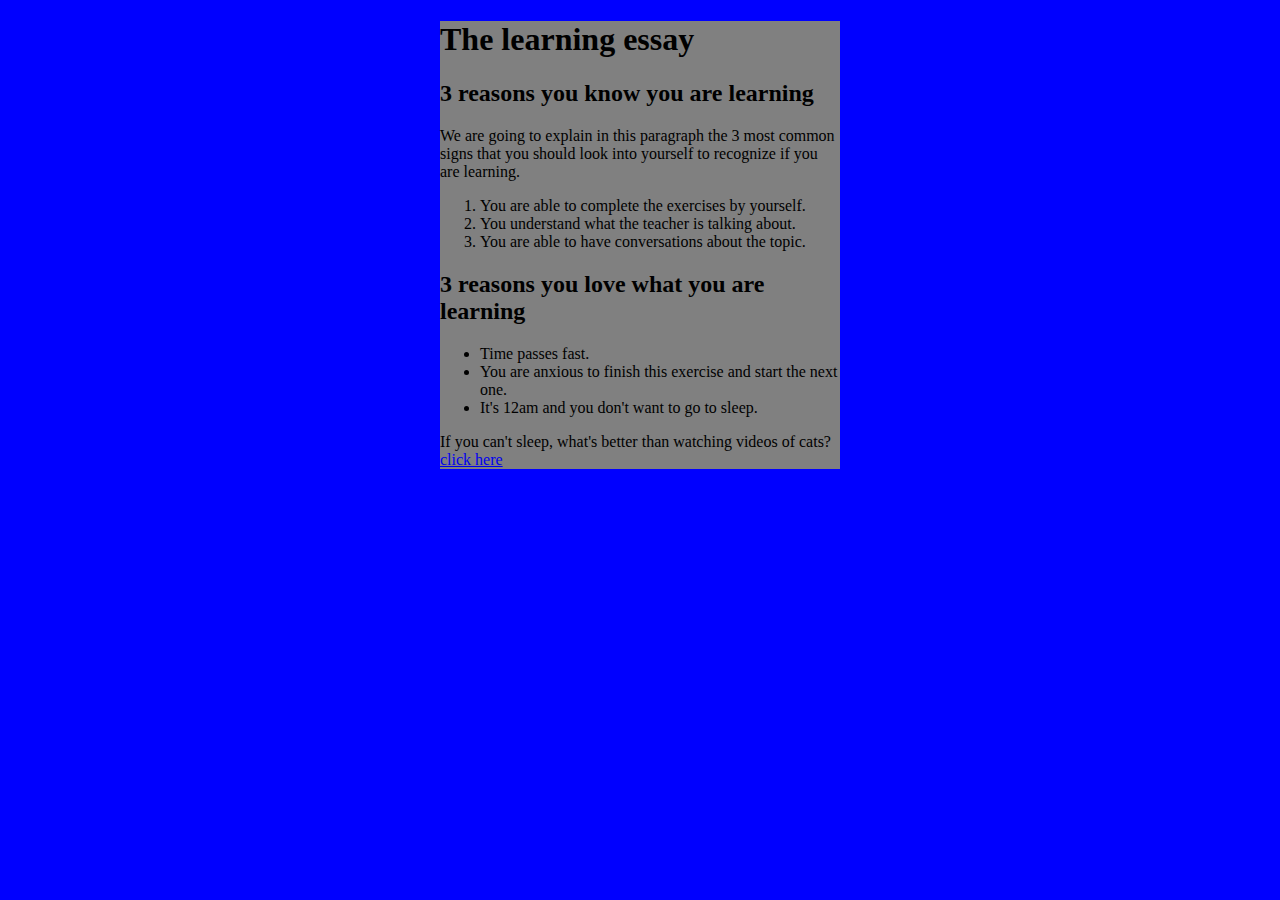
<file: exercises/06-center-content/index.html>
<!DOCTYPE html>
<html>
	<head>
		<meta charset="utf-8" />
		<meta name="viewport" content="width=device-width" />
		<title>4Geeks Academy</title>
		<link rel="stylesheet" href="styles.css" />
	</head>

	<body>
		<div class="myDiv">
			<h1>The learning essay</h1>
			<h2>3 reasons you know you are learning</h2>
			<p>
				We are going to explain in this paragraph the 3 most common signs that you should look into yourself to recognize if you are learning.
			</p>
			<ol>
				<li>You are able to complete the exercises by yourself.</li>
				<li>You understand what the teacher is talking about.</li>
				<li>You are able to have conversations about the topic.</li>
			</ol>
			<h2>3 reasons you love what you are learning</h2>
			<ul>
				<li>Time passes fast.</li>
				<li>You are anxious to finish this exercise and start the next one.</li>
				<li>It's 12am and you don't want to go to sleep.</li>
			</ul>
			<p>If you can't sleep, what's better than watching videos of cats? <a href="https://www.youtube.com/shorts/k931WvWU0Vg">click here</a></p>
		</div>
	</body>
</html>
</file>
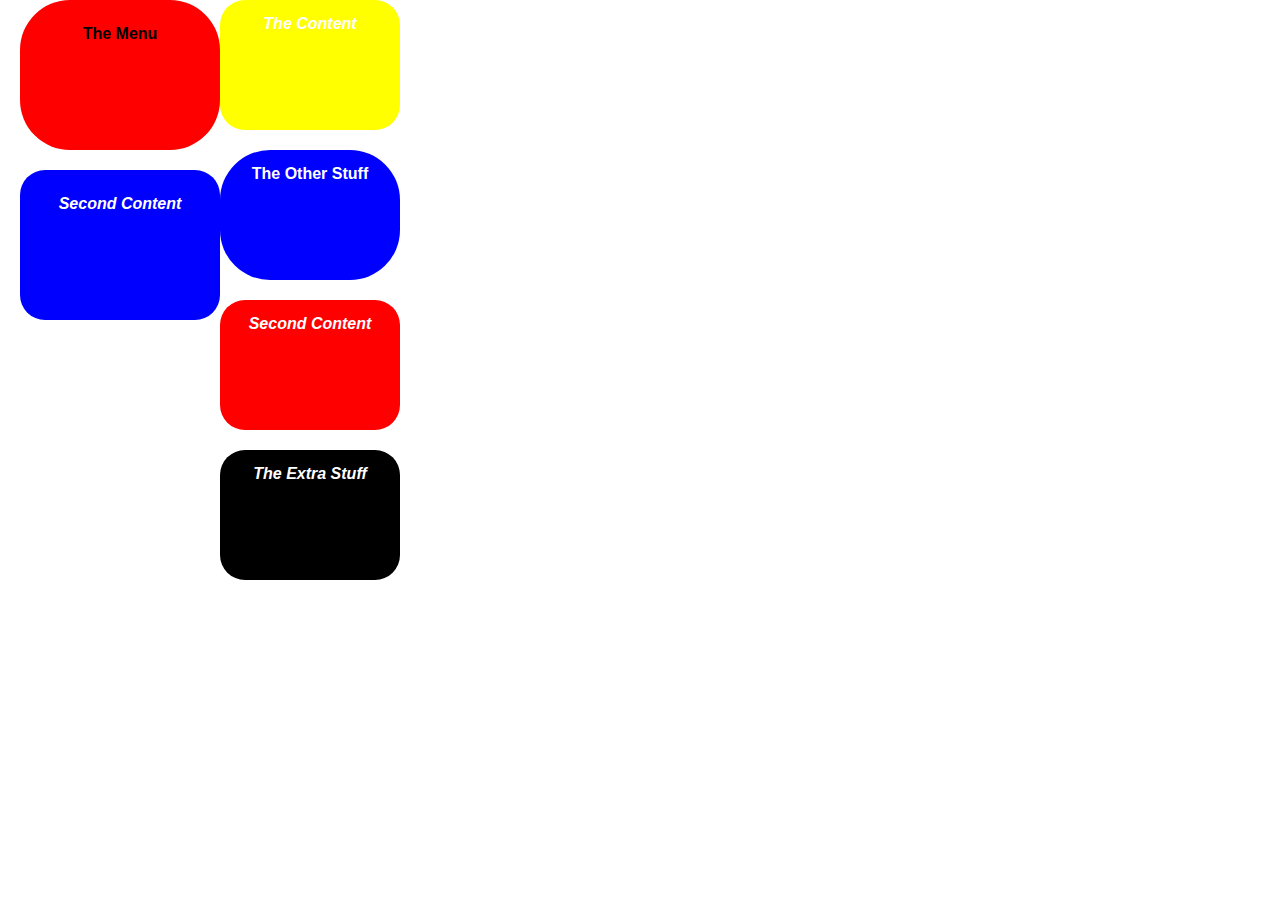
<file: exercises/09-Beautify/index.html>
<!DOCTYPE html>
<html>
	<head>
		<meta charset="utf-8" />
		<meta name="viewport" content="width=device-width" />
		<title>4Geeks Academy</title>
		<link rel="stylesheet" href="styles.css" />
	</head>

	<body>
		<div class="wrapper">
			<div class="left-column">
				<div id="div1">
					<strong>The Menu</strong>
				</div>

				<div id="div2">
					<strong><i>Second Content</i></strong>
				</div>
			</div>

			<div class="right-column">
				<div id="div3">
					<strong><i>The Content</i></strong>
				</div>

				<div id="div4">
					<strong>The Other Stuff</strong>
				</div>

				<div id="div5">
					<strong><i>Second Content</i></strong>
				</div>

				<div id="div6">
					<strong><i>The Extra Stuff</i></strong>
				</div>
			</div>
		</div>
	</body>
</html>
</file>
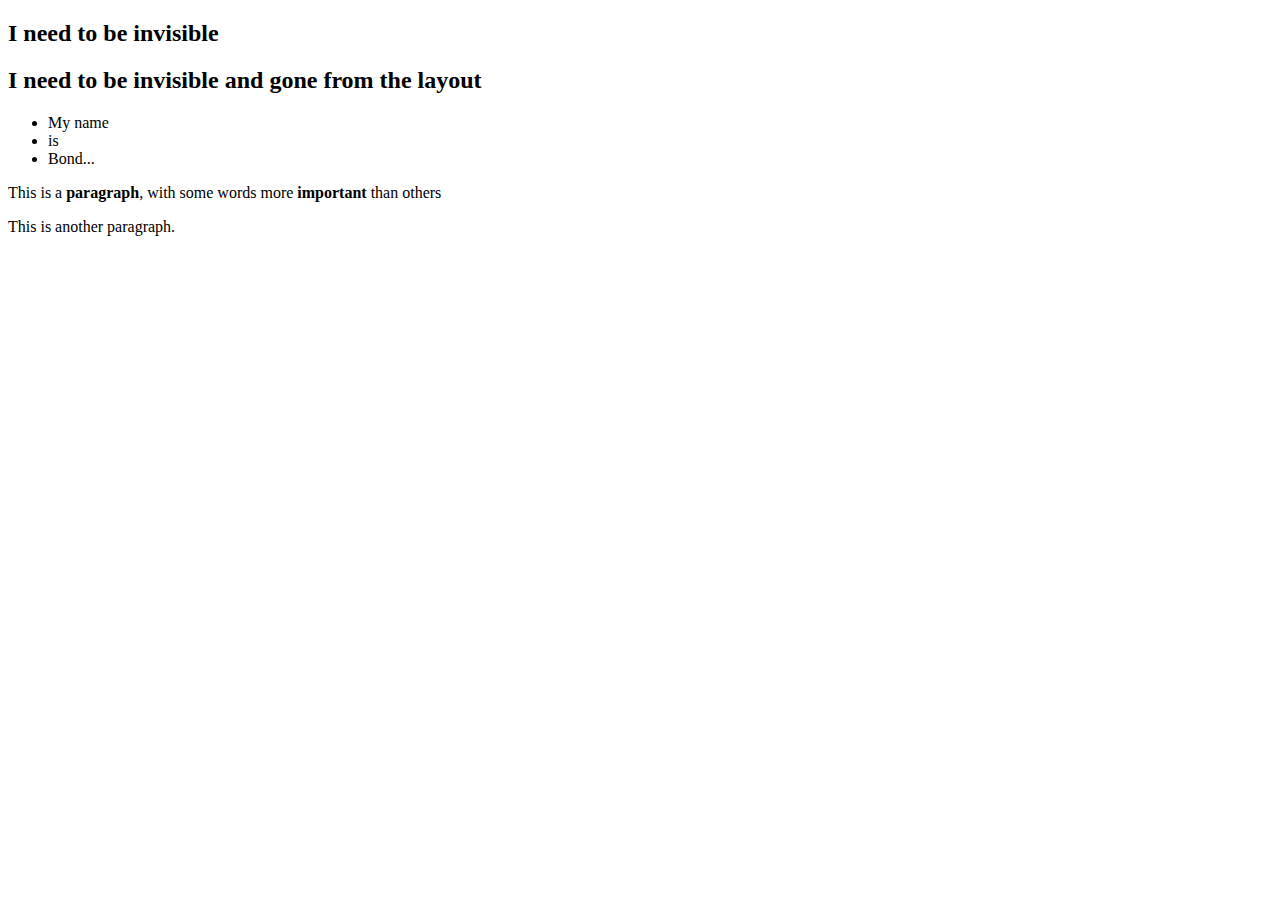
<file: .learn/resets/02-Display-none/index.html>
<!DOCTYPE html>
<html>
	<head>
		<meta charset="utf-8" />
		<meta name="viewport" content="width=device-width" />
		<title>4Geeks Academy</title>
		<link rel="stylesheet" href="./styles.css" />
	</head>
	<body>
		<h2 id="myFirstH2">I need to be invisible</h2>
		<h2 id="mySecondH2">I need to be invisible and gone from the layout</h2>
		<ul id="myUL">
			<li>My name</li>
			<li>is</li>
			<li>Bond...</li>
		</ul>
		<p>This is a <strong>paragraph</strong>, with some words more <strong>important</strong> than others</p>
		<p>This is another paragraph.</p>
	</body>
</html>
</file>
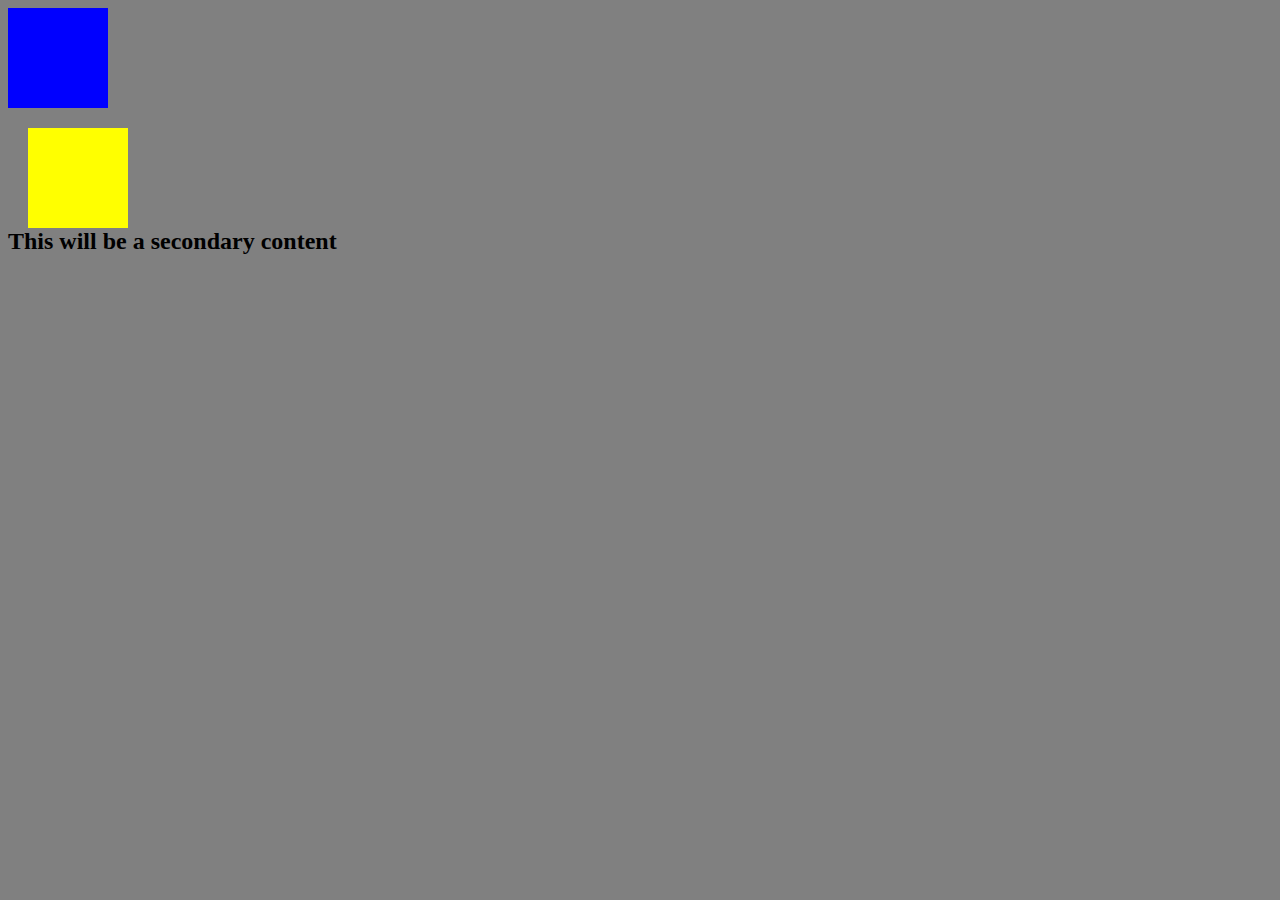
<file: .learn/resets/03-Position-relative-vs-absolute/index.html>
<!DOCTYPE html>
<html>
	<head>
		<meta charset="utf-8" />
		<meta name="viewport" content="width=device-width" />
		<title>4Geeks Academy</title>
		<link rel="stylesheet" href="styles.css" />
	</head>
	<body>
		<div id="firstDiv"></div>
		<div id="secondDiv" class="relativePositionExample"></div>
		<h2>This will be a secondary content</h2>
	</body>
</html>
</file>
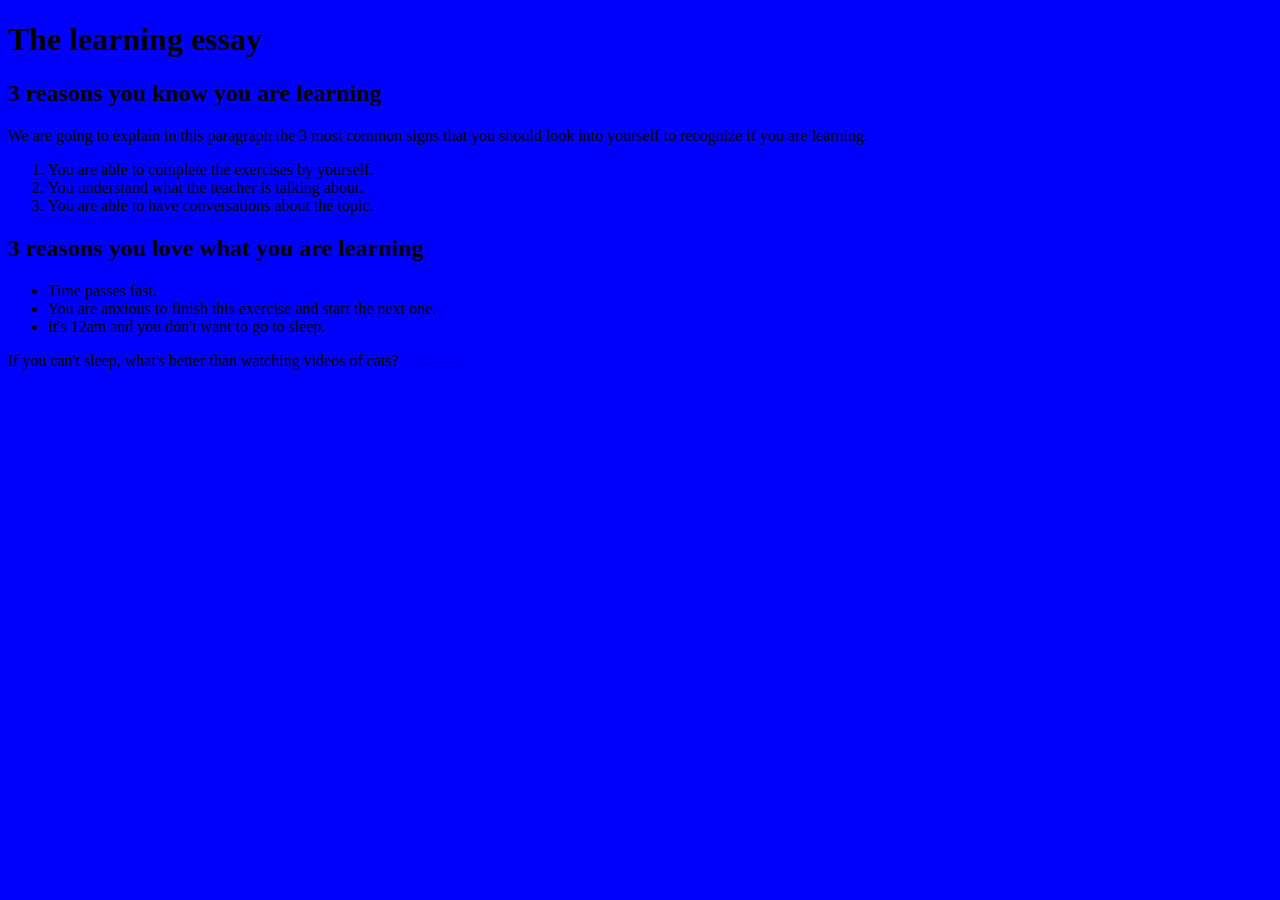
<file: .learn/resets/06-center-content/index.html>
<!DOCTYPE html>
<html>

<head>
	<meta charset="utf-8">
	<meta name="viewport" content="width=device-width">
	<title>4Geeks Academy</title>
	<link rel="stylesheet" href="styles.css" />
</head>

<body>
	<h1>The learning essay</h1>
	<h2>3 reasons you know you are learning</h2>
	<p>We are going to explain in this paragraph the 3 most common signs that you should look into yourself to recognize if you are learning.</p>
	<ol>
		<li>You are able to complete the exercises by yourself.</li>
		<li>You understand what the teacher is talking about.</li>
		<li>You are able to have conversations about the topic.</li>
	</ol>
	<h2>3 reasons you love what you are learning</h2>
	<ul>
		<li>Time passes fast.</li>
		<li>You are anxious to finish this exercise and start the next one.</li>
		<li>It's 12am and you don't want to go to sleep.</li>
	</ul>
	<p>If you can't sleep, what's better than watching videos of cats? <a
			href="https://www.youtube.com/shorts/k931WvWU0Vg">click here</a></p>
</body>

</html>
</file>
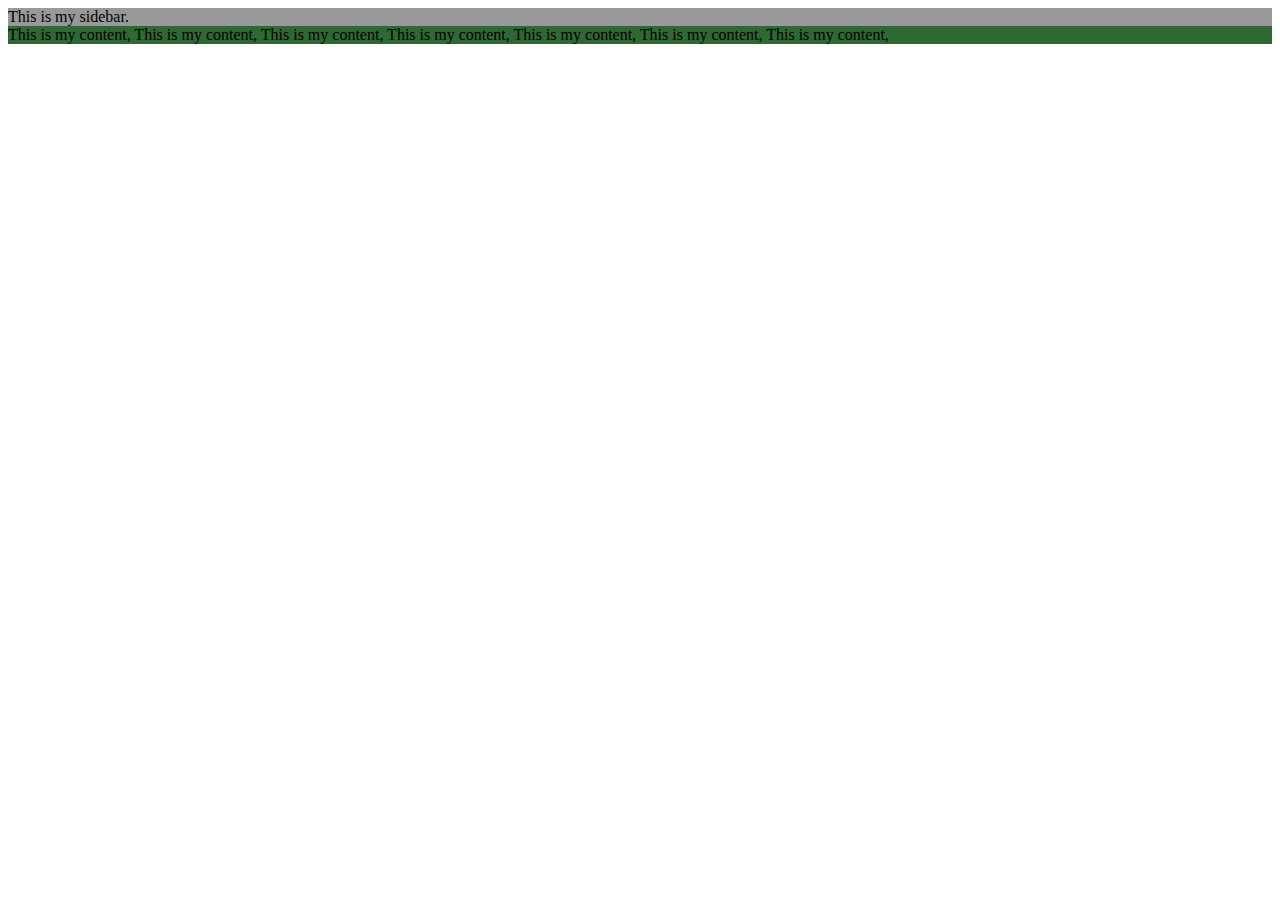
<file: .learn/resets/07-Sidebar/index.html>
<!DOCTYPE html>
<html>
	<head>
		<meta charset="utf-8" />
		<meta name="viewport" content="width=device-width" />
		<title>4Geeks Academy</title>
		<link rel="stylesheet" href="styles.css" />
	</head>

	<body>
		<div class="wrapper">
			<div class="sidebar">This is my sidebar.</div>
			<div class="content">
				This is my content, This is my content, This is my content, This is my content, This is my content, This is my content, This is my
				content,
			</div>
		</div>
	</body>
</html>
</file>
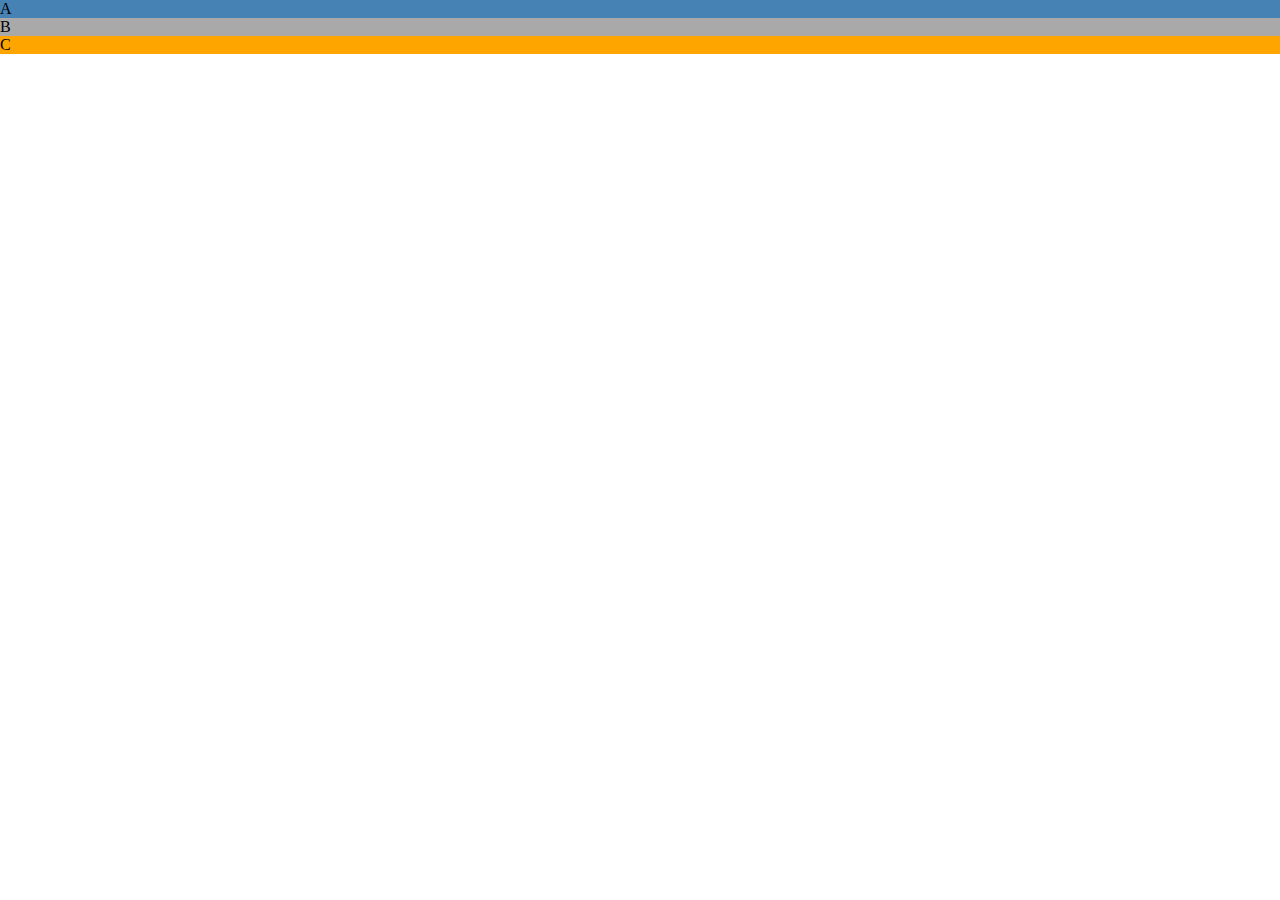
<file: .learn/resets/08-Split-Screen-in-three/index.html>
<!DOCTYPE html>
<html>
	<head>
		<meta charset="utf-8" />
		<meta name="viewport" content="width=device-width" />
		<title>4Geeks Academy</title>
		<link rel="stylesheet" href="styles.css" />
	</head>

	<body>
		<div class="wrapper">
			<div class="boxA">A</div>
			<div class="boxB">B</div>
			<div class="boxC">C</div>
		</div>
	</body>
</html>
</file>
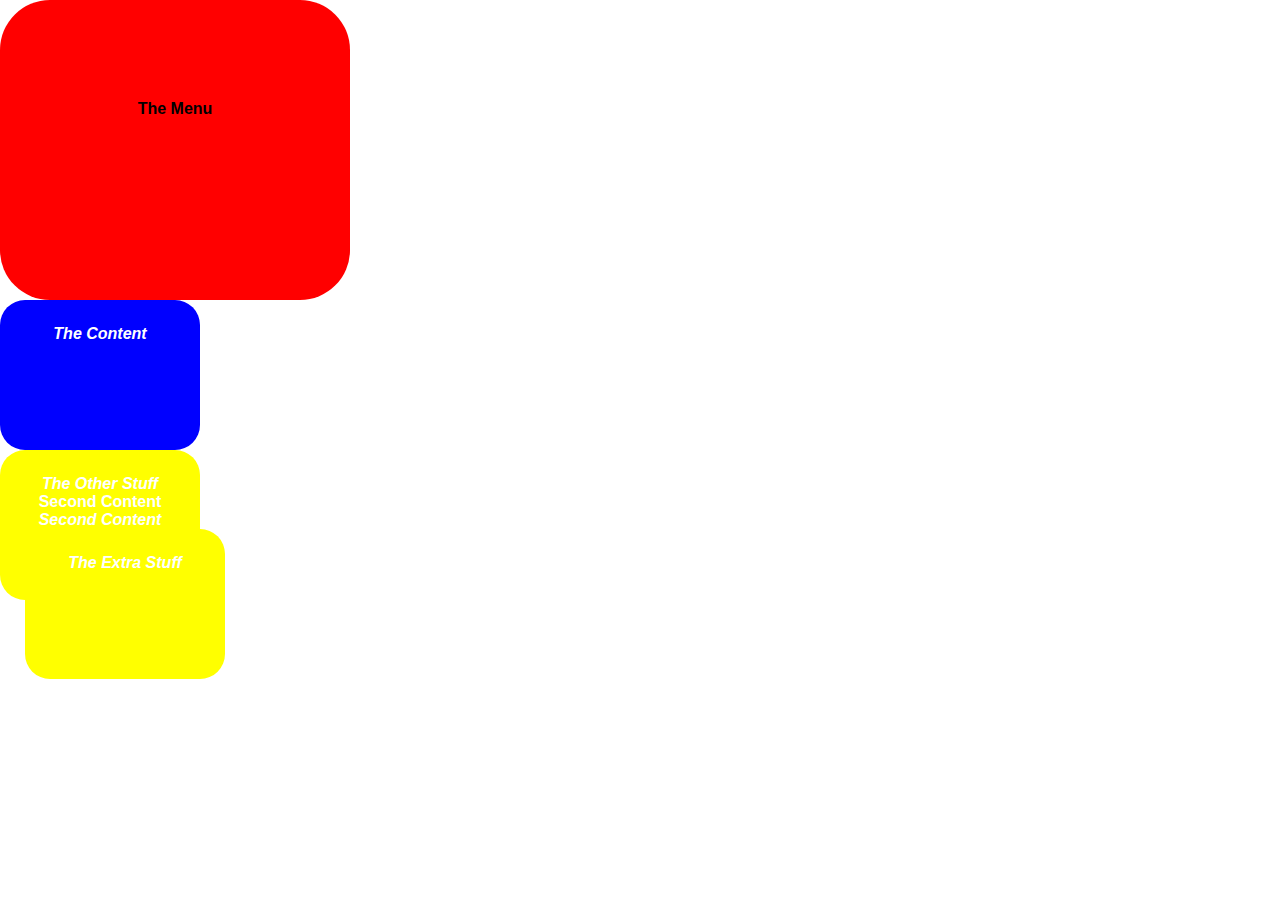
<file: .learn/resets/09-Beautify/index.html>
<!DOCTYPE html>
<html>
	<head>
		<meta charset="utf-8" />
		<meta name="viewport" content="width=device-width" />
		<title>4Geeks Academy</title>
		<link rel="stylesheet" href="styles.css" />
	</head>

	<body>
    <div>
      <div id="div1">
        <strong>The Menu</strong>
      </div>

      <div id="div2">
        <strong><i>The Content</i></strong>
      </div>

      <div id="div3">
        <div>
          <strong><i>The Other Stuff</i></strong>
        </div>

        <div id="div4">
          <strong>Second Content</strong>
        </div>

        <div id="div5">
          <strong><i>Second Content</i></strong>
        </div>

        <div id="div3">
          <div>
            <strong><i>The Extra Stuff</i></strong>
          </div>
        </div>
      </div>
    </div>
  </body>
</html>
</file>
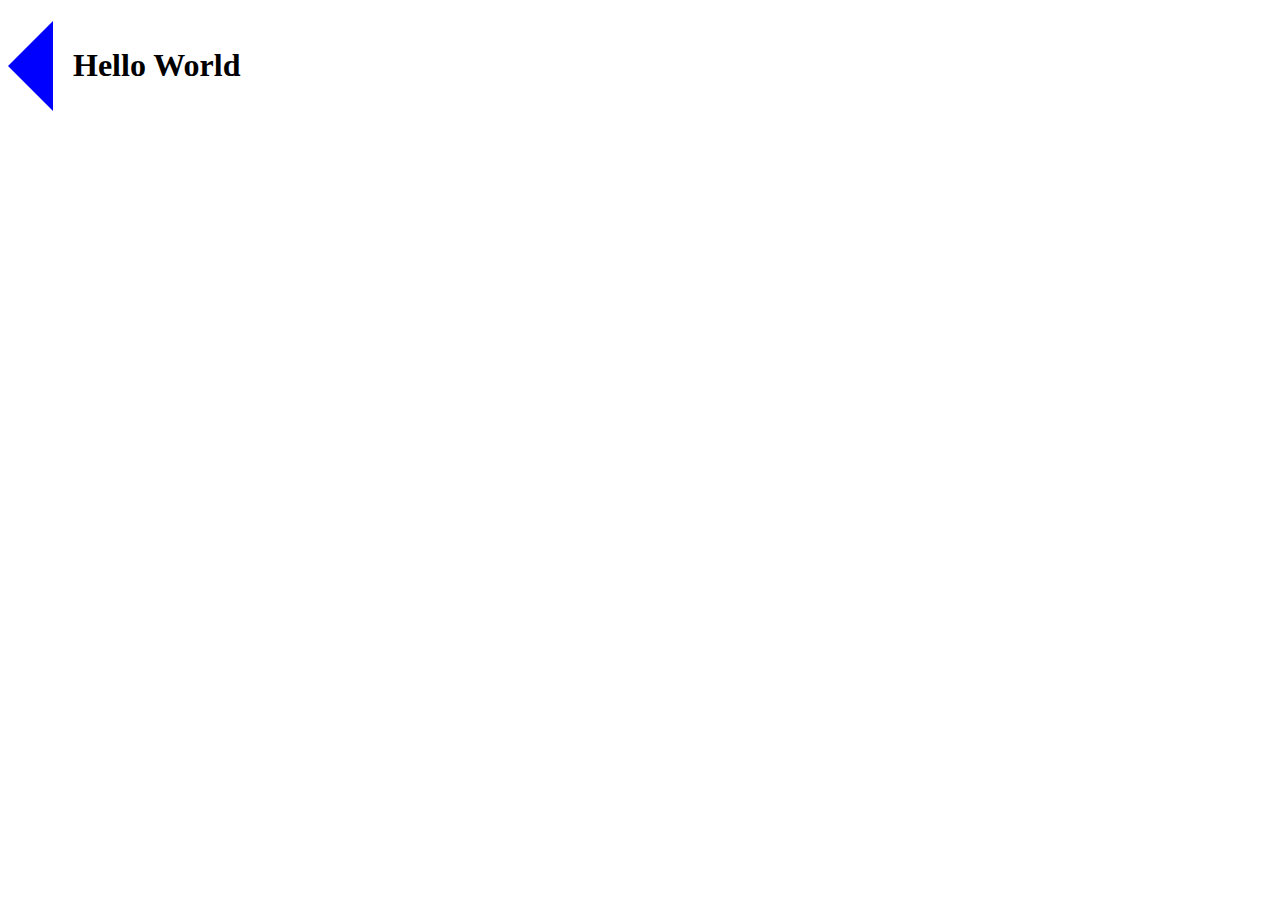
<file: .learn/resets/09.1-Before-and-After/index.html>
<!DOCTYPE html>
<html>

<head>
	<meta charset="utf-8">
	<meta name="viewport" content="width=device-width">
	<title>4Geeks Academy</title>
	<link rel="stylesheet" href="styles.css" />
</head>

<body>
	<h1>Hello World</h1>
</body>

</html>
</file>
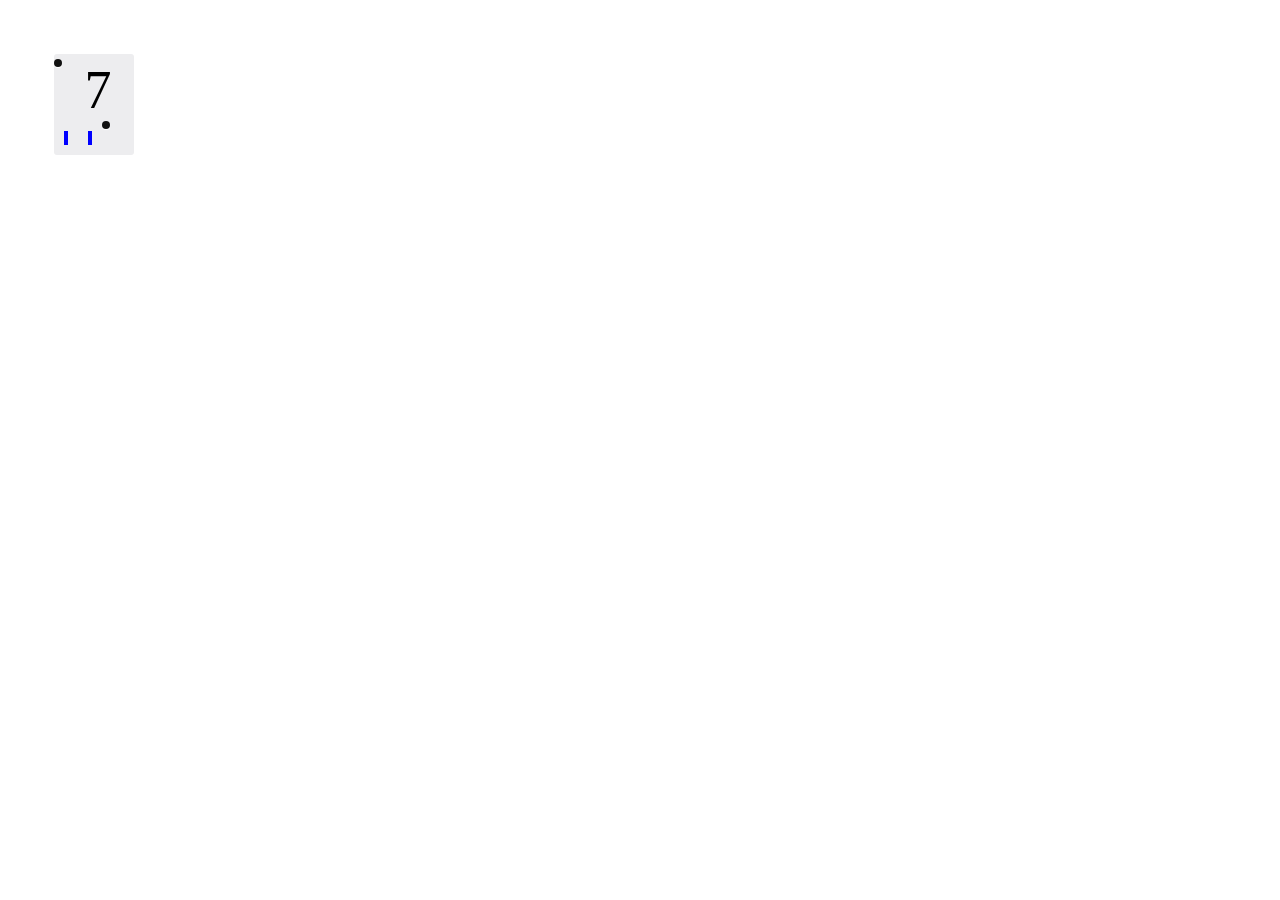
<file: .learn/resets/09.2-Calendar-icon/index.html>
<!DOCTYPE html>
<html>
	<head>
		<meta charset="utf-8" />
		<meta name="viewport" content="width=device-width" />
		<title>4Geeks Academy</title>
		<link rel="stylesheet" href="styles.css" />
	</head>

	<body>
		<p class="calendar">7 <em></em></p>
	</body>
</html>
</file>
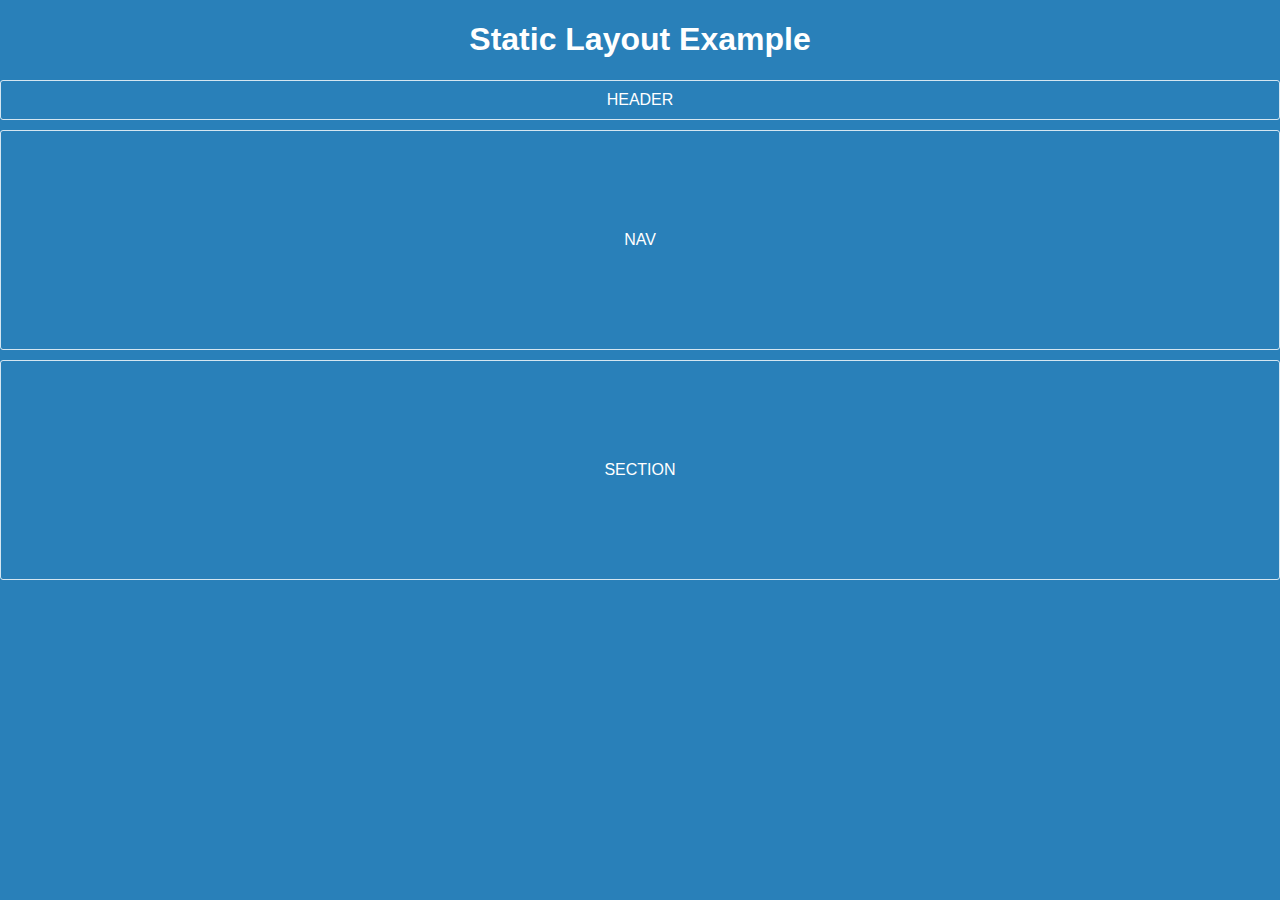
<file: .learn/resets/10-static-layout/index.html>
<!DOCTYPE html>
<html>
	<head>
		<meta charset="utf-8" />
		<meta name="viewport" content="width=device-width" />
		<title>4Geeks Academy</title>
		<link rel="stylesheet" href="styles.css" />
	</head>

	<body>
		<div class="wrapper">
			<h1>Static Layout Example</h1>
			<header>HEADER</header>
			<div class="secondWrapper">
				<nav>NAV</nav>
				<section>SECTION</section>
			</div>
		</div>
	</body>
</html>
</file>
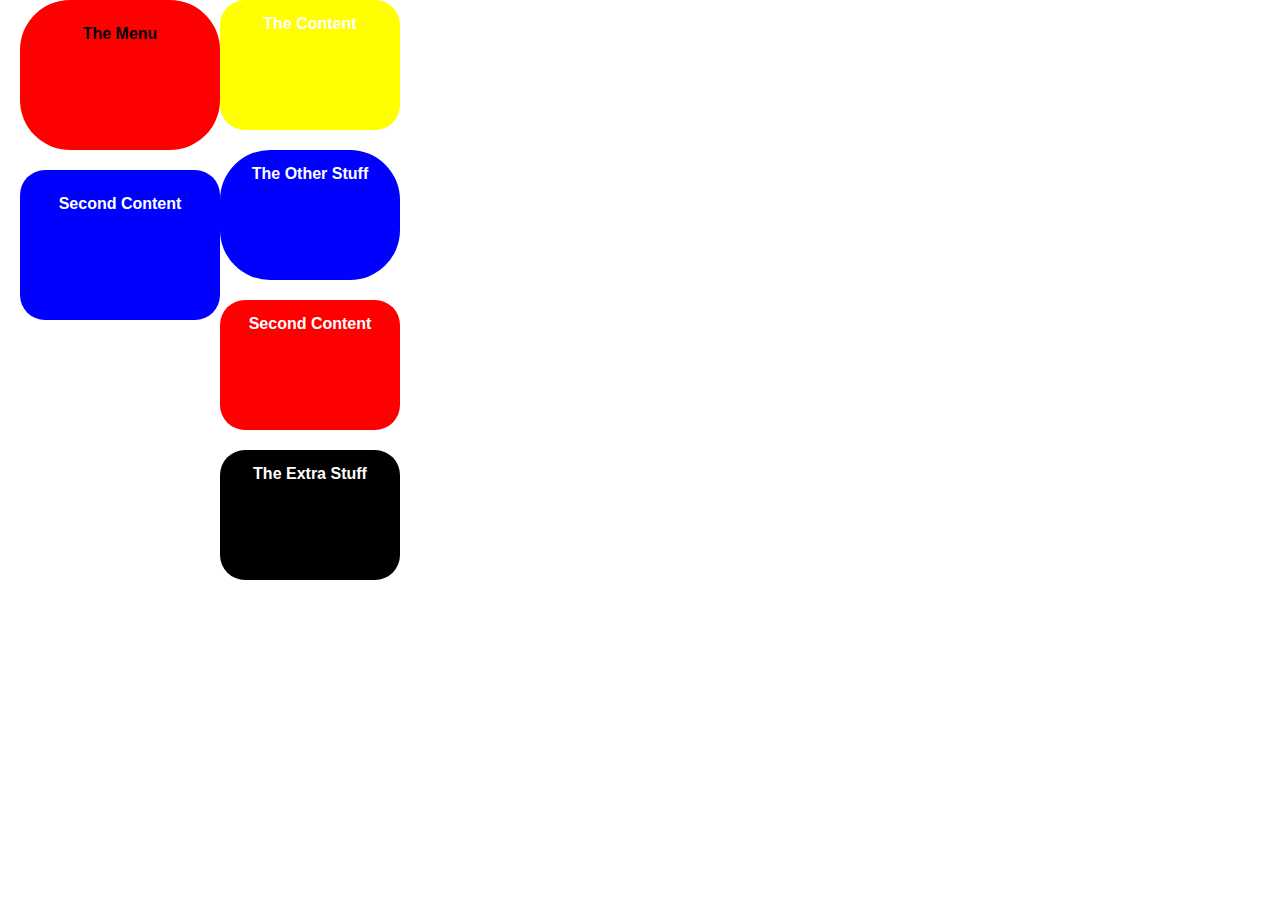
<file: exercises/09-Beautify/solution.hide.html>
<!DOCTYPE html>
<html>
	<head>
		<meta charset="utf-8" />
		<meta name="viewport" content="width=device-width" />
		<title>4Geeks Academy</title>
		<link rel="stylesheet" href="styles.css" />
	</head>

	<body>
		<div class="wrapper">
			<div class="left-column">
				<div id="div1" class="common-box">
					<strong>The Menu</strong>
				</div>
				<div id="div2" class="common-box">
					<strong>Second Content</strong>
				</div>
			</div>

			<div class="right-column">
				<div id="div3" class="common-box">
					<strong>The Content</strong>
				</div>
				<div id="div4" class="common-box">
					<strong>The Other Stuff</strong>
				</div>
				<div id="div5" class="common-box">
					<strong>Second Content</strong>
				</div>
				<div id="div6" class="common-box">
					<strong>The Extra Stuff</strong>
				</div>
			</div>
		</div>
	</body>
</html>
</file>
<file: exercises/06-center-content/styles.css>
body {
	background: blue;
}

.myDiv {
	background-color: gray;
	width: 400px;
	margin: auto;
}
</file>
<file: exercises/09-Beautify/styles.css>
body {
	background: white;
	font-family: sans-serif;
	margin: 0;
}

.wrapper {
	display: flex;
}

.left-column {
	display: flex;
	flex-direction: column;
	gap: 20px;
	margin-left: 20px;
}

.right-column {
	display: flex;
	flex-direction: column;
	gap: 20px;
}

#div1 {
	background-color: red;
	width: 150px;
	height: 100px;
	padding: 25px;
	text-align: center;
	border-radius: 50px;
}

#div2 {
	background-color: blue;
	width: 150px;
	height: 100px;
	padding: 25px;
	color: white;
	text-align: center;
	border-radius: 25px;
}

#div3 {
	background-color: yellow;
	width: 150px;
	height: 100px;
	padding: 15px;
	color: white;
	text-align: center;
	border-radius: 25px;
}

#div4 {
	text-align: center;
	background-color: blue;
	color: white;
	width: 150px;
	height: 100px;
	padding: 15px;
	border-radius: 50px;
}

#div5 {
	text-align: center;
	background-color: red;
	color: white;
	width: 150px;
	height: 100px;
	padding: 15px;
	border-radius: 25px;
}

#div6 {
	text-align: center;
	background-color: black;
	color: white;
	width: 150px;
	height: 100px;
	padding: 15px;
	border-radius: 25px;
}
</file>
<file: .learn/resets/02-Display-none/styles.css>
/* your code here */
#myFirstH2{
    visibility: visible;
}
</file>
<file: .learn/resets/03-Position-relative-vs-absolute/styles.css>
body {
  background: gray;
}
#firstDiv {
  background: blue;
  width: 100px;
  height: 100px;
}
#secondDiv {
  background: yellow;
  width: 100px;
  height: 100px;
}
.absolutePositionExample {
  position: absolute;
  top: 20px;
  left: 20px;
}
.relativePositionExample {
  position: relative;
  top: 20px;
  left: 20px;
}
</file>
<file: .learn/resets/06-center-content/styles.css>
body{
    background:blue;
}
</file>
<file: .learn/resets/07-Sidebar/styles.css>
.wrapper {
    width: 100%;
    height: 100px;
}

.sidebar {
	background: #999;
}

.content {
	background: #2e6833;
}
</file>
<file: .learn/resets/08-Split-Screen-in-three/styles.css>
body {
  margin: 0;
}

.boxA {
  background: #4682B4; 

}

.boxB {
  background: #A9A9A9; 

}

.boxC {
  background: #FFA500; 
}
</file>
<file: .learn/resets/09-Beautify/styles.css>
body {
	background: white;
	font-family: sans-serif;
	margin: 0;
}

.wrapper {
	display: block;
	margin: 20px;
}

#div1 {
	background-color: red;
	width: 150px;
	height: 100px;
	padding: 100px; 
	text-align: center;
	border-radius: 50px;
	
}

#div2 {
	background-color: blue;
	width: 150px;
	height: 100px;
	padding: 25px;
	color: white;
	text-align: center;
	border-radius: 25px;

}

#div3 {
	background-color: yellow;
	width: 150px;
	height: 100px;
	padding: 25px;
	color: white;
	text-align: center;
	border-radius: 25px;

}
</file>
<file: .learn/resets/09.1-Before-and-After/styles.css>
h1::before {
    content: " ";
    border-top: 45px solid transparent;
    border-bottom: 45px solid transparent; 
    border-right:45px solid blue; 
    height: 0px; 
    margin-bottom: -35px;
    margin-right: 20px;
    display: inline-block;
  }
</file>
<file: .learn/resets/09.2-Calendar-icon/styles.css>
.calendar {
	top: 0em;
	left: 1em;
	padding-top: 5px;
	width: 80px;
	background: #ededef;
	font-size: 54px;
	text-align: center;
	color: #000;

	border-radius: 3px;
	position: absolute;
}

.calendar em {
	display: block;
	font-size: 15px;
	color: #fff;
	background: #04599a;
	border-bottom-right-radius: 3px;
	border-bottom-left-radius: 3px;
}

.calendar::before, .calendar:after{
	content:'';
	float:left;
	width:8px;
	height:8px;
	background:#111;
	z-index:1;
	border-radius:10px;
	box-shadow:0 1px 1px #fff;
	}
.calendar::before{left:11px;}	
.calendar::after{right:11px;}

.calendar em::before, .calendar em::after{
	content:'';
	float: left;
	margin: 10px;
	width:4px;
	height:14px;
	background:blue;
	z-index:2;
	}
.calendar em::before{left:13px;}	
.calendar em::after{right:13px;}
</file>
<file: .learn/resets/10-static-layout/styles.css>
/* your code here */

/**************************************
DON'T CHANGE ANYTHING AFTER THIS LINE
**************************************/

*,
*:before,
*:after {
	-moz-box-sizing: border-box;
	-webkit-box-sizing: border-box;
	box-sizing: border-box;
}

body {
	background: #2980b9;
	color: #fff;
	font-family: Helvetica;
	text-align: center;
	margin: 0;
}

header,
nav,
section {
	border: 1px solid rgba(255, 255, 255, 0.8);
	margin-bottom: 10px;
	border-radius: 3px;
}

header {
	padding: 10px 0;
}

nav,
section {
	padding: 100px 0;
}
</file>
